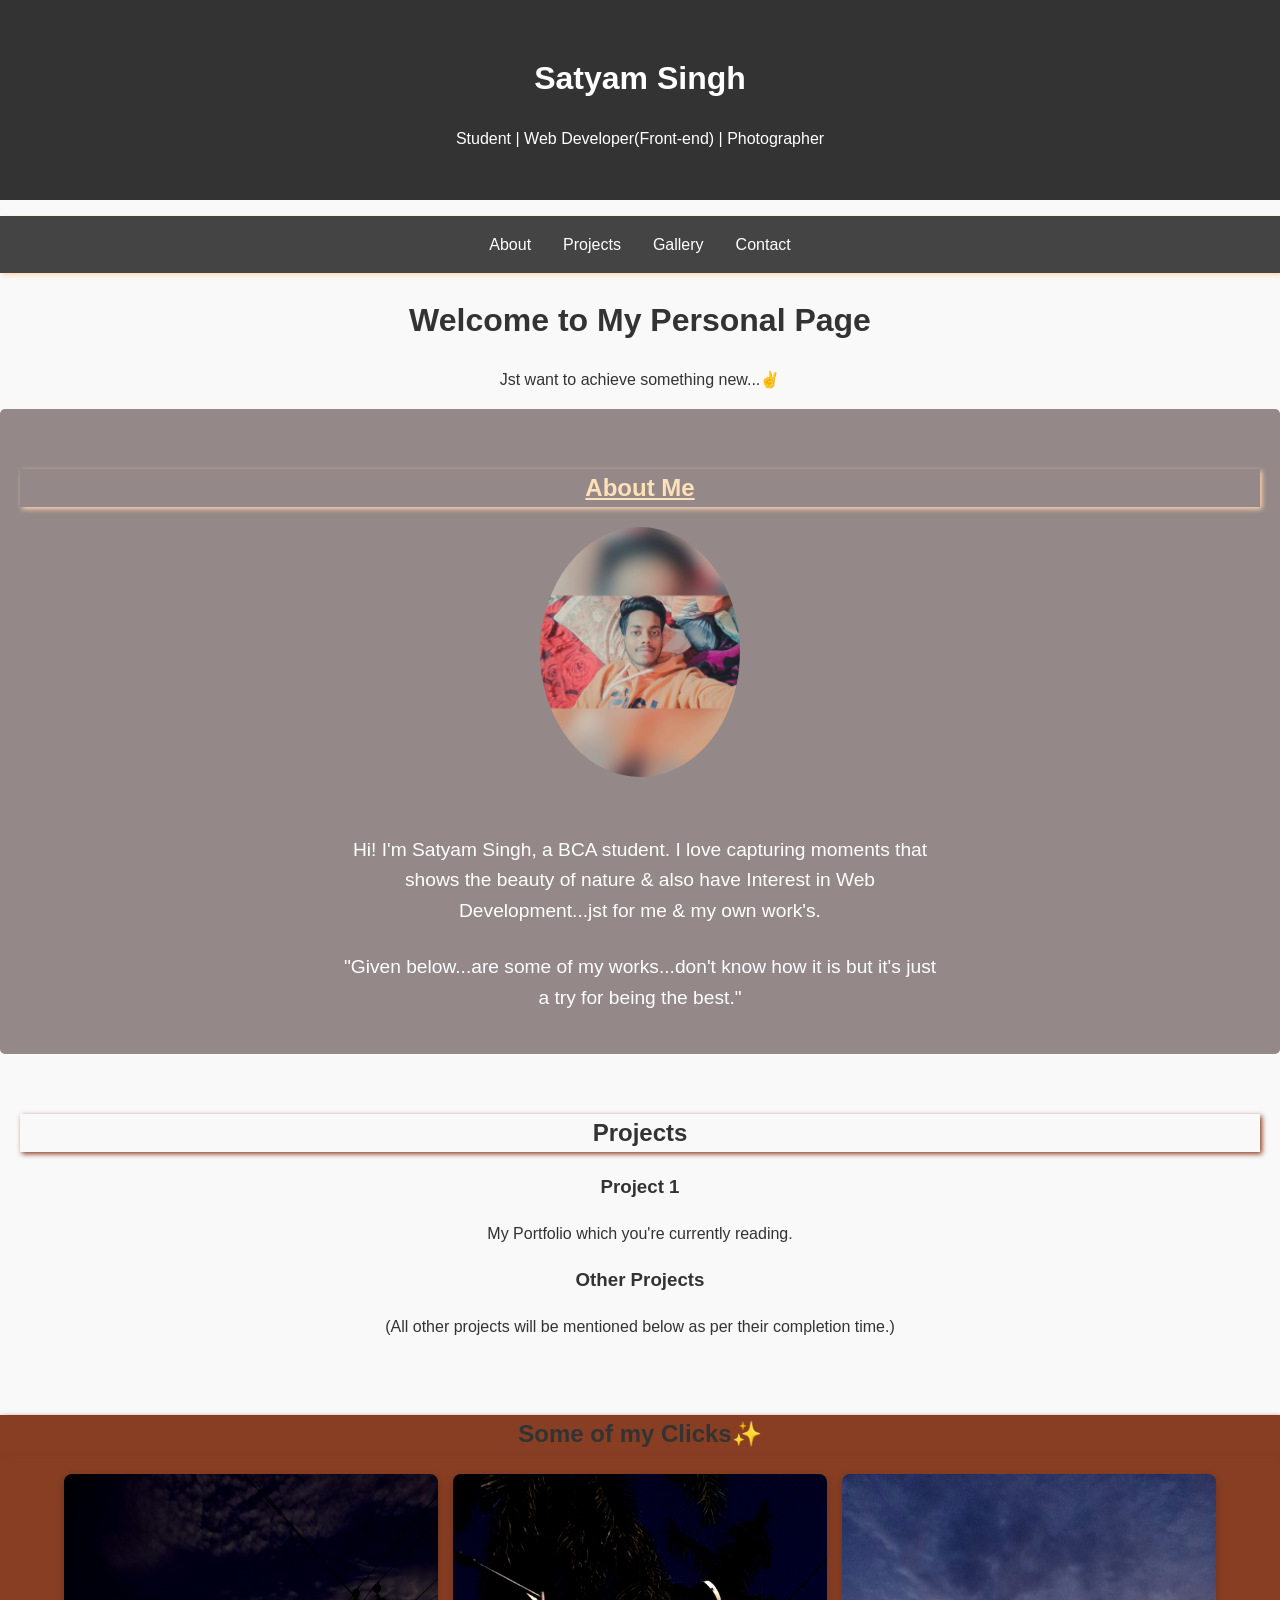
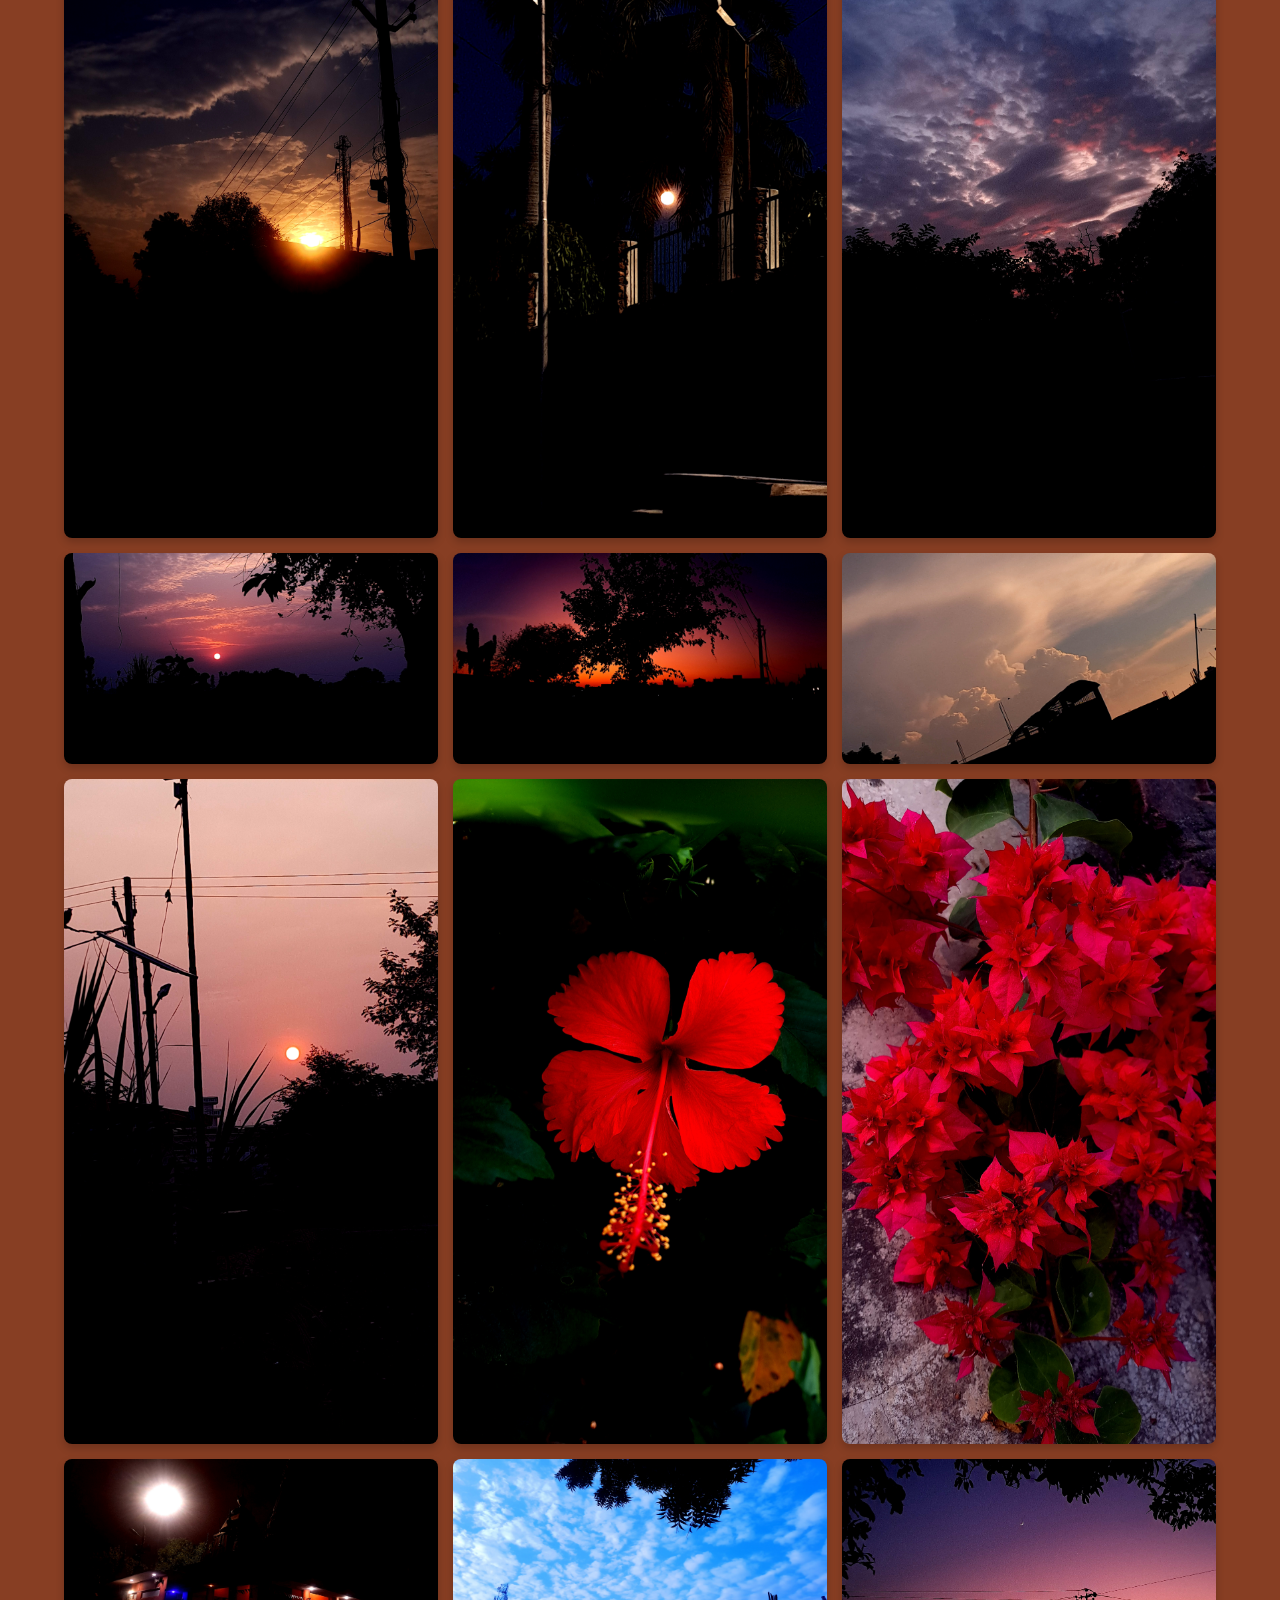
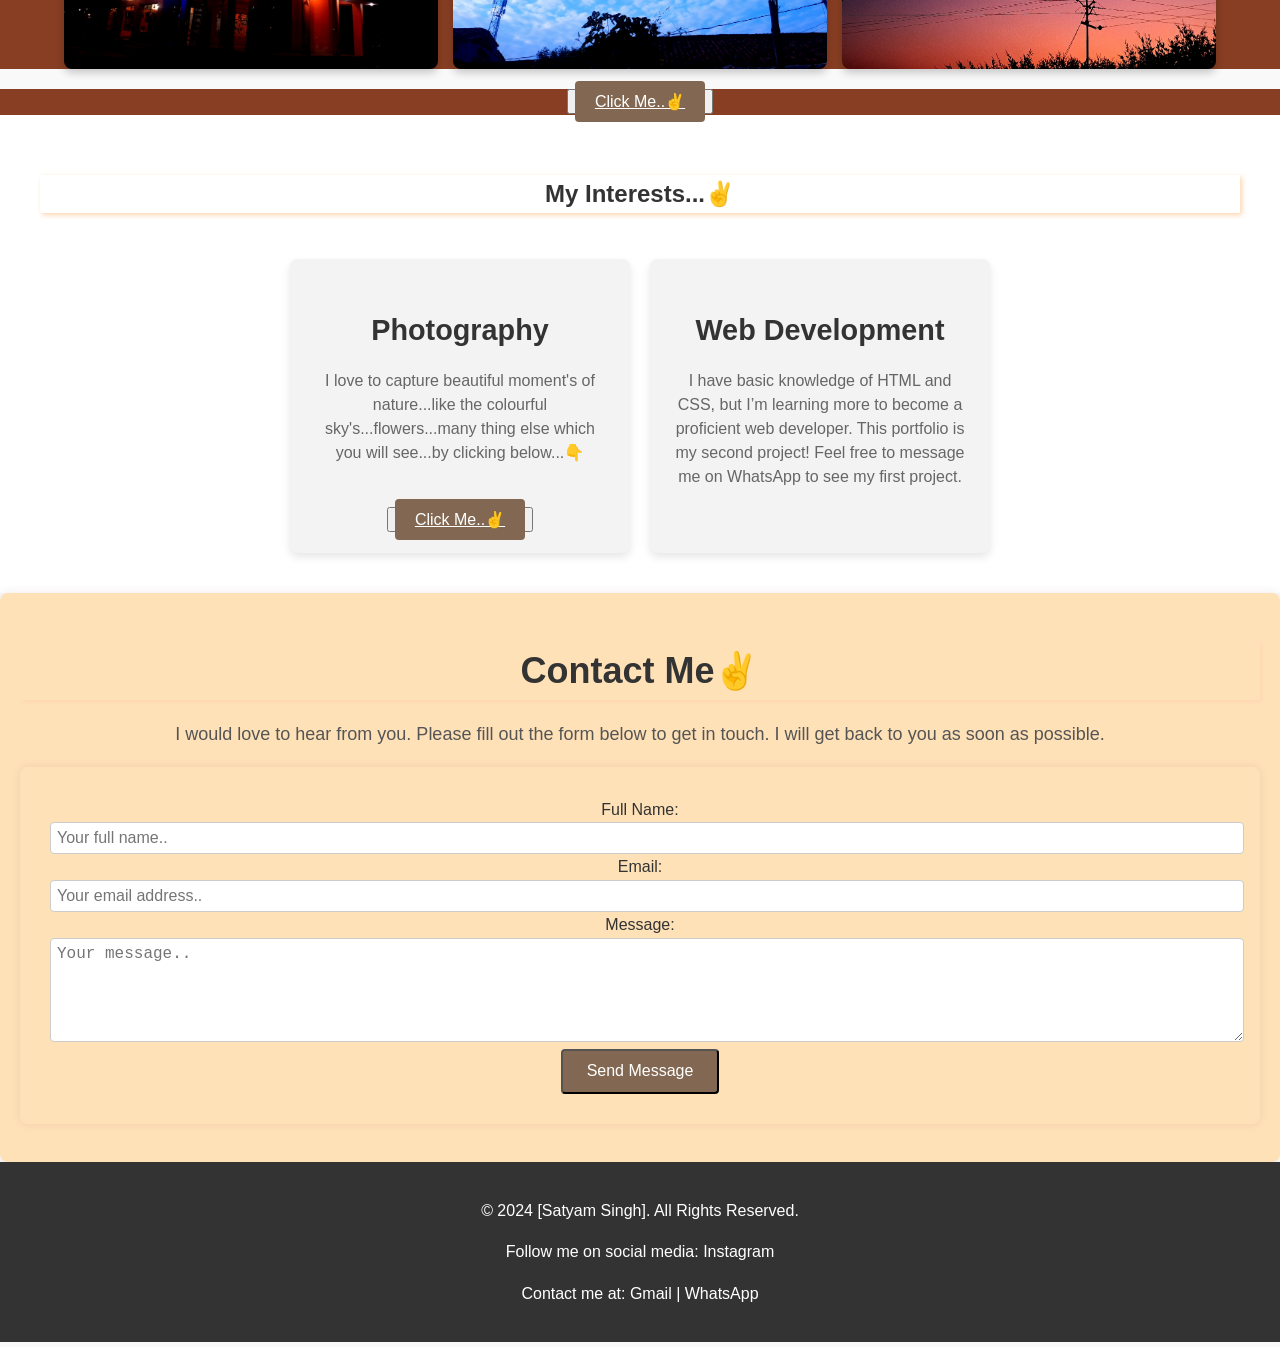
<file: index.html>
<!doctype html>
<html lang="en">
  <head>
    <meta charset="UTF-8" />
    <meta name="viewport" content="width=device-width, initial-scale=1.0" />
    <title>My Portfolio</title>
    <link rel="stylesheet" href="style.css" />
  </head>

  <body>
    <!-- Header Section -->

    <header>
      <h1>Satyam Singh</h1>
      <p>Student | Web Developer(Front-end) | Photographer</p>
    </header>

    <nav>
      <ul>
        <li><a href="#about">About</a></li>
        <li><a href="#projects">Projects</a></li>
        <li><a href="#gallery">Gallery</a></li>
        <li><a href="#contact">Contact</a></li>
      </ul>
    </nav>

    <!-- About Section -->
    <div class="welcome-text">
      <h1>Welcome to My Personal Page</h1>
      <p>Jst want to achieve something new...✌️</p>
    </div>

    <!-- About Section -->
    <section id="about">
      <h2>About Me</h2>
      <div class="about-content">
        <img src="ProfilePic.jpg" alt="Profile Pic" />
      
        <p>
          Hi! I'm Satyam Singh, a BCA student. I love capturing moments that
          shows the beauty of nature & also have Interest in Web
          Development...jst for me & my own work's.
        </p>
      </div>
      <br />

      <div class="about-content">
        <p>
          "Given below...are some of my works...don't know how it is but it's
          just a try for being the best."
        </p>
      </div>
    </section>
    
    <!-- Projects Section -->

    <section id="projects">
      <h2>Projects</h2>
      <div class="project-container">
        <div class="project">
          <h3>Project 1</h3>
          <p>
            My Portfolio which you're currently reading.
          </p>

        </div>
          <h3> Other Projects</h3>
          <p>
            (All other projects will be mentioned below as per their completion
            time.)
          </p>
        </div>

      </div>
    </section>
    
    <!-- Gallery Section -->

    <section id="gallery">
      <h2>Some of my Clicks✨️</h2>
      <ul id="blog-posts"></ul>
      <div class="gallery-container" id="gallery-container">
        <!-- Images will be inserted here by JavaScript -->
      </div>
    </section>

    <script>
      const images = [
        "Img Gallery/20241011_164811.jpg",
        "Img Gallery/20240818_185513.jpg",
        "Img Gallery/20240922_054316.jpg",
        "Img Gallery/20241013_171356.jpg",
        "Img Gallery/20241025_174321.jpg",
        "Img Gallery/20240825_170208.jpg",
        "Img Gallery/20241016_062430.jpg",
        "Img Gallery/20241022_103128.jpg",
        "Img Gallery/20241112_084847.jpg",
        "Img Gallery/20240915_182837.jpg",
        "Img Gallery/20241015_064859.jpg",
        "Img Gallery/20241204_212649.jpg",
        // Add full URLs or correct paths here
      ];

      const galleryContainer = document.getElementById("gallery-container");

      images.forEach((url) => {
        const item = document.createElement("div");
        item.classList.add("gallery-item");

        const img = document.createElement("img");
        img.src = url;
        img.alt = "Photo by Satyam Singh";
        img.loading = "lazy"; // Performance optimization

        item.appendChild(img);
        galleryContainer.appendChild(item);
      });
    </script>
  <section id="gallery">
    <div>
    <button id="myButton"><a href="Gallery page">Click Me..✌️</a></button>
    </div>
  </section>
    <!-- My Interests Section -->

    <section id="services">
      <h2>My Interests...✌️</h2>
      <br />
      <div class="services-container">
        <div class="service">
          <h3>Photography</h3>
          <p>
            I love to capture beautiful moment's of nature...like the colourful
            sky's...flowers...many thing else which you will see...by clicking
            below...👇
          </p>
          <br />
          <button id="myButton"><a href="#gallery">Click Me..✌️</a></button>
        </div>
        <div class="service">
          <h3>Web Development</h3>
          <p>
            I have basic knowledge of HTML and CSS, but I’m learning more to
            become a proficient web developer. This portfolio is my second
            project! Feel free to message me on WhatsApp to see my first
            project.
          </p>
        </div>
      </div>
    </section>

    <!-- Contact Section -->
    <section id="contact">
      <div class="container">
        <h1>Contact Me✌️</h1>
        <p>
          I would love to hear from you. Please fill out the form below to get
          in touch. I will get back to you as soon as possible.
        </p>
      </div>

      <form id="contact-form" action="process_form.php" method="POST"> <!-- Changed to process_form.php -->
        <label for="name">Full Name:</label>
        <input
          type="text"
          id="name"
          name="name"
          placeholder="Your full name.."
          required
        />

        <label for="email">Email:</label>
        <input
          type="email"
          id="email"
          name="email"
          placeholder="Your email address.."
          required
        />

        <label for="message">Message:</label>
        <textarea
          id="message"
          name="message"
          placeholder="Your message.."
          rows="5"
          required
        ></textarea>

        <button type="submit">Send Message</button>
      </form>
      <p id="response-message"></p>
    </section>

    <!-- Footer -->
    <footer>
      <p>© 2024 [Satyam Singh]. All Rights Reserved.</p>
      <p>
        Follow me on social media:
        <a
          href="https://www.instagram.com/satyam.singh_24?igsh=MWg3Z2ZlNW40bXIwaw=="
          >Instagram</a
        >
      </p>
      <p>
        Contact me at: <a href="mailto:singh.satyam0025@gmail.com">Gmail</a> |
        <a href="https://wa.me/<+91 79850 54135>?text=Hello%20...!!"
          >WhatsApp</a
        >
      </p>
    </footer>
  </body>
  <script src="app.js"></script>
</html>
</file>
<file: style.css>
/* General Styles */

body {
    font-family: Arial, sans-serif;
    margin: 0;
    padding: 0;
    line-height: 1.6;
    color: #333;
    background-color: #f9f9f9;
    text-align: center;
}

/* Header Section */

header {
    text-align: center;
    padding: 2rem;
    background: #333;
    color: white;
}

/* Nav Bar Styles */

nav ul {
    display: flex;
    justify-content: center;
    list-style: none;
    background: #444;
    padding: 1rem;
    box-sizing: border-box;
    box-shadow: 2px 2px 5px #ffd5b0;
}

nav ul li {
    margin: 0 1rem;
}

nav ul li a {
    text-decoration: none;
    color: white;
}

/* Welcome text Styles */

.welcome-text {
    text-align: center;
}

/* About Section */

#about {
    padding: 40px 20px;
    text-align: center;
    border-radius: 5px;
    background: #948888;
}

#about img {
    width: 200px;
    border-radius: 70%;
    margin-bottom: 50px;
}

#about p {
    max-width: 600px;
    margin: 0 auto;
    font-size: 1.2em;
    color: #ffffff;
}

#about h2 {
    color: #ffe1b8;
    text-align: center;
    table-layout: fixed;
    text-decoration: underline;
    box-sizing: border-box;
    box-shadow: 2px 2px 5px #ffd5b0;
}

/* Projects Section */

#projects {
    padding: 40px 20px;
    text-align: center;
    border-radius: 5px;
}

#projects h2 {
    box-sizing: border-box;
    box-shadow: 2px 2px 5px #873e23;
}

#projects ul {
    list-style: none;
    padding: 0;
}

/* Gallery Section */

#gallery {
    background-color: #873e23;
}

.gallery-container {
    width: 90%;
    max-width: 1200px;
    margin: 20px auto;
    display: grid;
    grid-template-columns: repeat(3, minmax(150px, 1fr));
    gap: 15px; 
}

#gallery h2 {
    box-sizing: border-box;
    box-shadow: 2px 2px 5px #873e23;
}
/* Responsive adjustments */
@media (max-width: 768px) {
    .gallery-container {
        grid-template-columns: repeat(2, 1fr);
    }
}

@media (max-width: 480px) {
    .gallery-container {
        grid-template-columns: 1fr;
    }
}

.gallery-item {
    position: relative;
    overflow: hidden;
    border-radius: 8px;
    box-shadow: 0 4px 8px rgba(0, 0, 0, 0.2);
}

.gallery-item img {
    width: 100%;
    height: auto;
    display: block;
    transition: transform 0.3s ease;
}

.gallery-item:hover img {
    transform: scale(1.1);
}

button a {
    padding: 12px 20px;
    font-size: 16px;
    color: #fff;
    background-color: #826852;
    border-radius: 4px;
    cursor: pointer;
    transition: background-color 0.3s ease;
}

/* My Interests Section */

#services {
    padding: 40px;
    background-color: #fff;
    text-align: center;
}

/* Container Styles */

.services-container {
    display: flex;
    flex-wrap: wrap;
    justify-content: center;
    gap: 20px;
}

#services h2 {
    box-shadow: 2px 2px 5px #ffd5b0;
}

/* Individual Service Card */

.service {
    background-color: #f3f3f3;
    border-radius: 8px;
    padding: 20px;
    width: 300px;
    box-shadow: 0 4px 8px rgba(0, 0, 0, 0.1);
    transition: transform 0.3s, box-shadow 0.3s;
}

.service h3 {
    font-size: 1.8rem;
    color: #333;
    margin-bottom: 15px;
}

.service p {
    font-size: 1rem;
    color: #666;
    line-height: 1.5;
}

.service button a {
    padding: 12px 20px;
    font-size: 16px;
    color: #fff;
    background-color: #826852;
    border-radius: 4px;
    cursor: pointer;
    transition: background-color 0.3s ease;
}

/* Contact Section */

#contact {
    background-color: #ffe1b8;
    padding: 20px;
    border-radius: 8px;
    box-shadow: 0 0 10px rgb(87, 32, 32, 0.1);
}

#contact h1 {
    text-align: center;

    margin-bottom: 20px;
    font-size: 36px;
    color: #333;
    box-shadow: 2px 2px 5px #ffd5b0;
}

#contact p {
    font-size: 18px;
    color: #555;
}

#contact-form {
    background-color: #ffe1b8;
    padding: 30px;
    border-radius: 8px;
    box-shadow: 0 0 10px rgb(87, 32, 32, 0.1);
}

#contact-form input,
#contact-form textarea {
    width: 100%;
    padding: 6px;
    border-radius: 4px;
    border: 1px solid #ccc;
    font-size: 16px;
}

#contact-form button {
    padding: 0.7rem 1.5rem;
    font-size: 16px;
    color: #fff;
    background-color: #826852;
    border-radius: 4px;
    cursor: pointer;
    transition: background-color 0.3s ease;
}

#contact-form button:hover {
    background-color: #ffffff;
}

/* Footer */

footer {
    background-color: #333;
    color: #fff;
    padding: 20px;
    text-align: center;
}

footer a {
    color: #fff;
    text-decoration: none;
}
</file>
